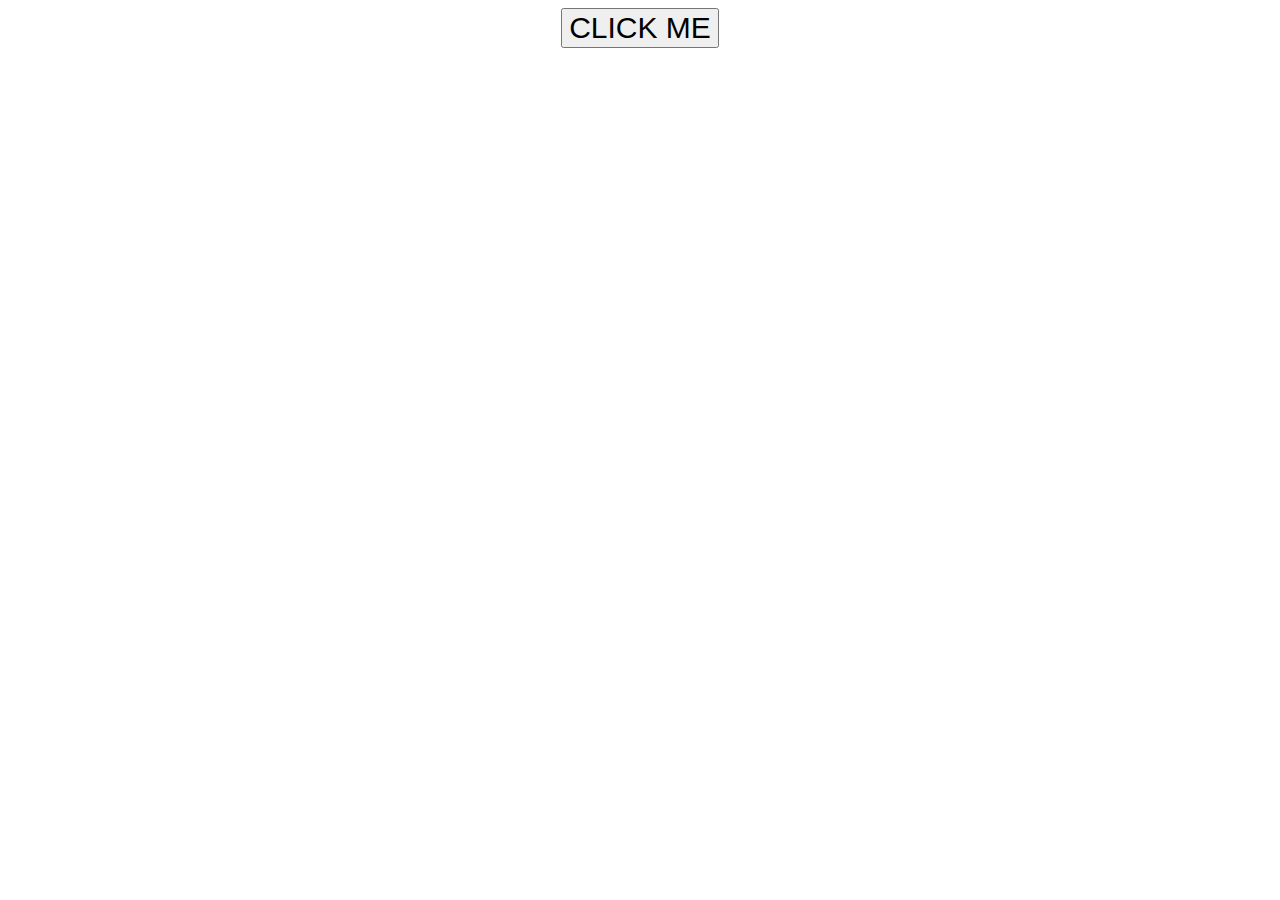
<file: index.html>
<!DOCTYPE html>
<html lang="en">
<head>
    <meta charset="UTF-8">
    <meta http-equiv="X-UA-Compatible" content="IE=edge">
    <meta name="viewport" content="width=device-width, initial-scale=1.0">
    <title>Welcome!</title>
    <link rel="stylesheet" href="./assets/style.css">
</head>
<body>
    <a href="./assets/Home.html" class="index"><button>CLICK ME</button></a>
</body>
</html>
</file>
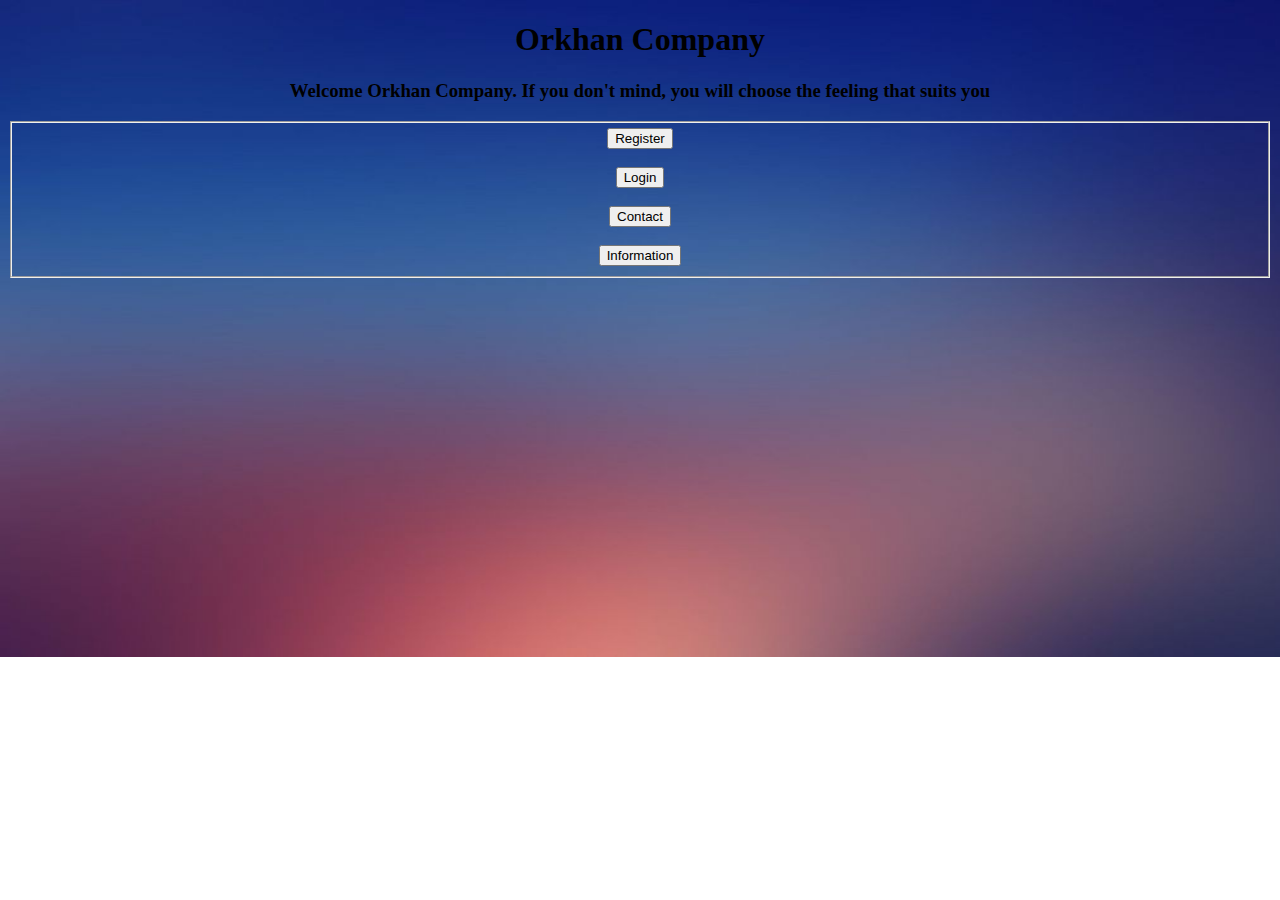
<file: Home.html>
<!DOCTYPE html>
<html lang="en">
<head>
    <meta charset="UTF-8">
    <meta http-equiv="X-UA-Compatible" content="IE=edge">
    <meta name="viewport" content="width=device-width, initial-scale=1.0">
    <title>Orkhan Company | Home</title>
    <style>
        body 
        {
          background-image: url('292-2926398_plain-color-computer.jpg');
          background-repeat: no-repeat;
          background-size: 1366px 657px;
        }
        span.a
        {
            display: block;
        }
        span.b
        {
            display: block;
        }
        span.c
        {
            display: block;
        }
        span.d
        {
            display: block;
        }
    </style>
</head>
<body>
    <h1 align="center">Orkhan Company</h1>
    <h3 align="center">Welcome Orkhan Company. If you don't mind, you will choose the feeling that suits you</h3>
    <fieldset align="center">
    </form>
    <span class="a"><a href="signin.html" target="_blank"><input type="submit" value="Register"></a></span> <br>
    <span class="b"><a href="login.html" target="_blank"><input type="submit" value="Login"></a></span> <br>
    <span class="c"><a href="Contact.html" target="_blank"><input type="submit" value="Contact"></a></span> <br>
    <span class="d"><a href="Information.html" target=_blank><input type="submit" value="Information"></a></span>
</form>
    </fieldset>
</body>
</html>
</file>
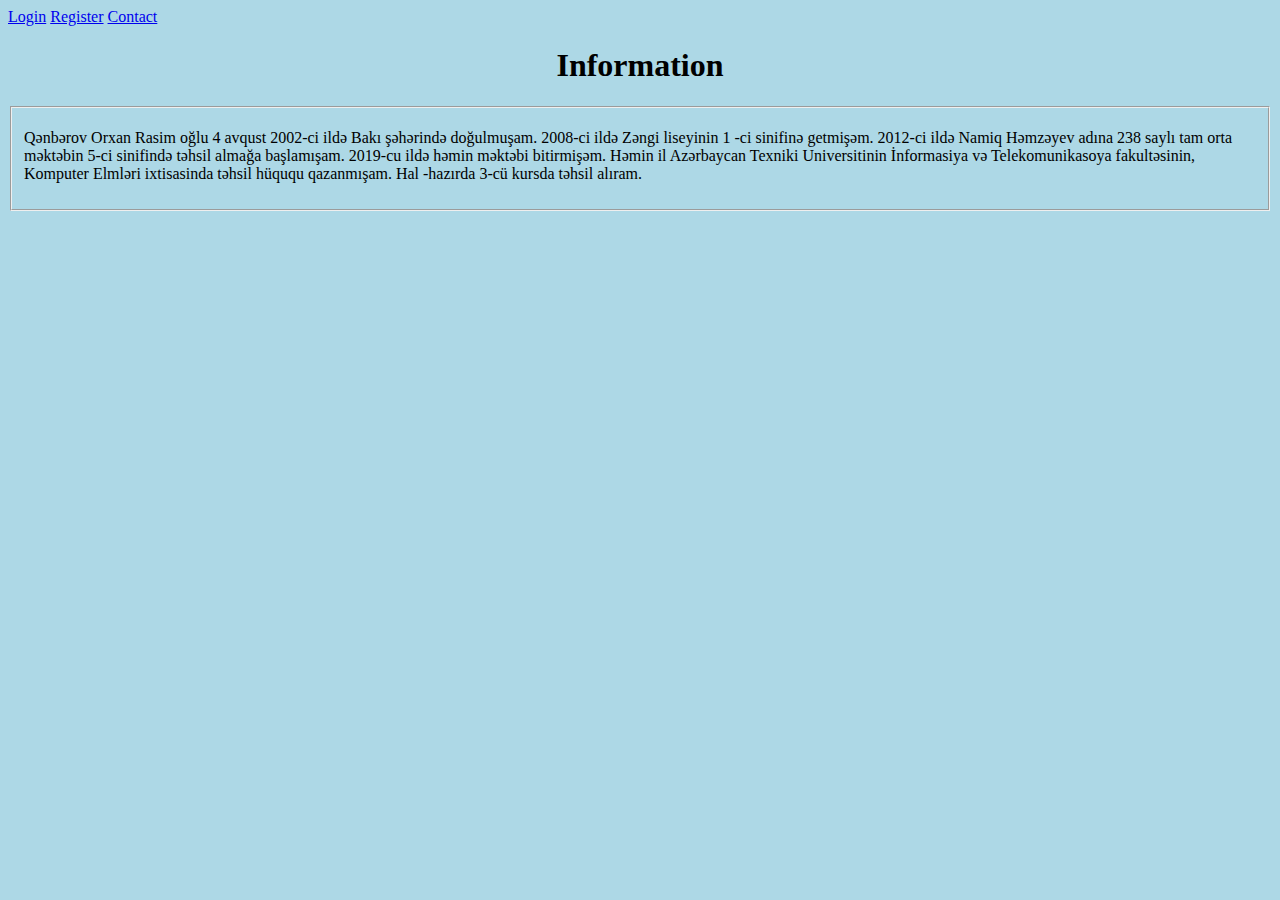
<file: Information.html>
<!DOCTYPE html>
<html lang="en">
<head>
    <meta charset="UTF-8">
    <meta http-equiv="X-UA-Compatible" content="IE=edge">
    <meta name="viewport" content="width=device-width, initial-scale=1.0">
    <title>Orkahan Company | Information</title>
    <style>
        body{
            background-color:lightblue
        }
    </style>
</head>
<body>
    <a href="login.html" align="right" target="_blank">Login</a>
    <a href="signin.html" align="right" target="_blank">Register</a>
    <a href="Contact.html" align="right" target="_blank">Contact</a>
    <h1 align="center">Information</h1>
    <fieldset>
    <p>Qənbərov Orxan Rasim oğlu 4 avqust 2002-ci ildə Bakı şəhərində doğulmuşam. 2008-ci ildə Zəngi liseyinin 1 -ci sinifinə getmişəm. 2012-ci ildə Namiq Həmzəyev adına 238 saylı tam orta məktəbin 5-ci sinifində təhsil almağa başlamışam. 2019-cu ildə həmin məktəbi bitirmişəm. Həmin il Azərbaycan Texniki Universitinin İnformasiya və Telekomunikasoya fakultəsinin, Komputer Elmləri ixtisasinda təhsil hüququ qazanmışam. Hal -hazırda 3-cü kursda təhsil alıram.</p>
</fieldset>
</body>
</html>
</file>
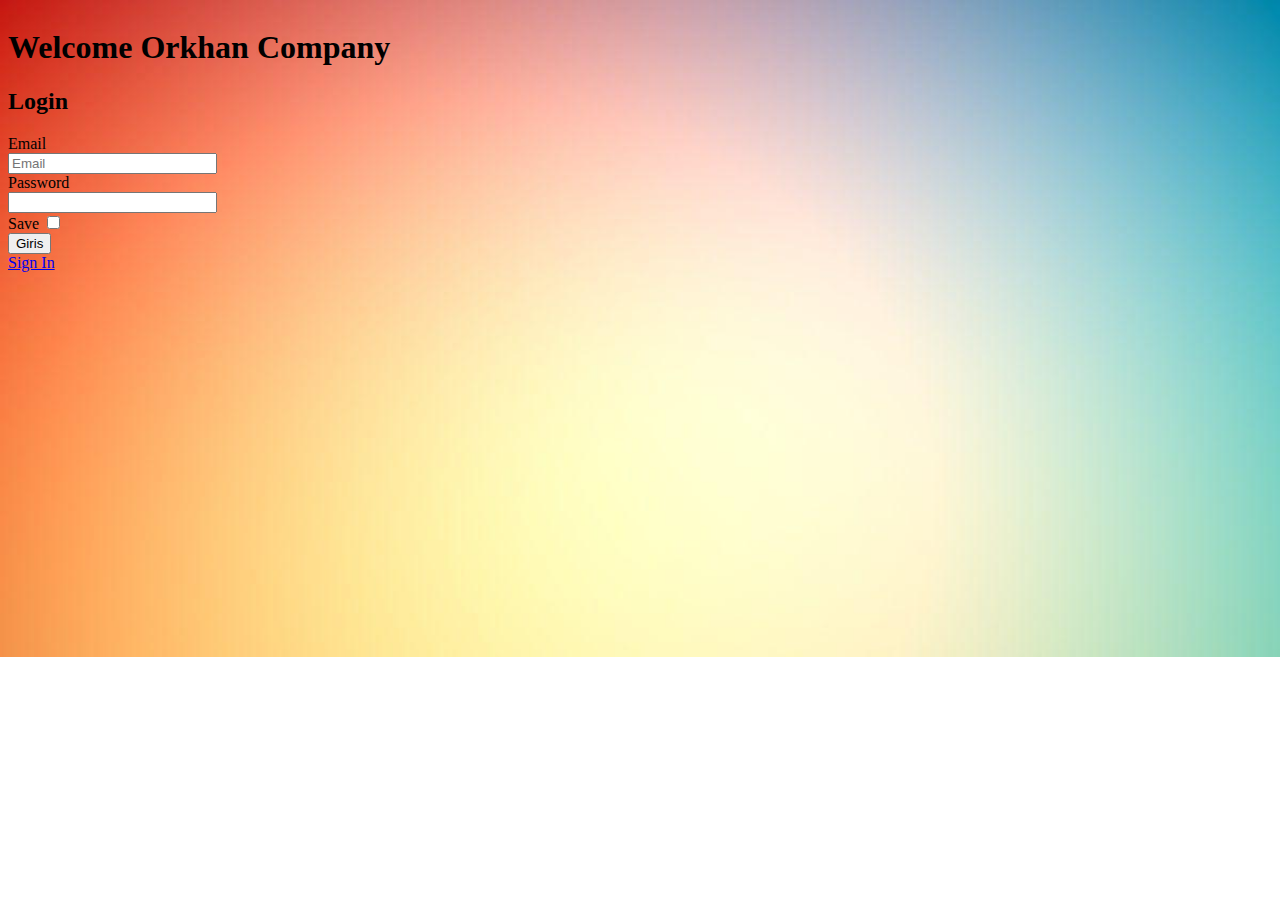
<file: login.html>
<!DOCTYPE html>
<html lang="en">
<head>
    <meta charset="UTF-8">
    <meta http-equiv="X-UA-Compatible" content="IE=edge">
    <meta name="viewport" content="width=device-width, initial-scale=1.0">
    <title>Orkhan Company | Login</title>
    <style>
       span.log
       {
          display:block
       }
       span.password
       {
          display:block
       }
       span.save
       {
           display: block;
       }
        h1 
        {
        color: black;
        }
        h2 
        {
        color: black;
        }
        #log 
        {
        color: black;
        display: inline;
        }
    body{
        position: absolute;
        background-image: url(wp2561075.jpg);
        background-repeat: no-repeat;
        background-size: 1366px 657px;
    }
    </style>
</head>
<body>
    <h1 >Welcome Orkhan Company</h1>
    <h2>Login</h2>
 <form action="/Home/Login" class="login" id="log">
		<span class="log"><label>Email</label></span>
        <input type="email" name="email" placeholder="Email" id="0" size="23" style="right: 20px;" required >
		<span class="password"><label>Password</label> </span>
        <input type="password" name="Password" size="23" required>
        <span class="save"><label>Save</label>
        <input type="checkbox" name="Xatirla"></span>
 	    

 <form action="/Home/HomePage">
     		<a href="Ana sehife.html"><input type="button" value="Giris"></a> <br>

        </form>
        <a href="signin.html">Sign In</a>
 </form>
</body>
</html>
</file>
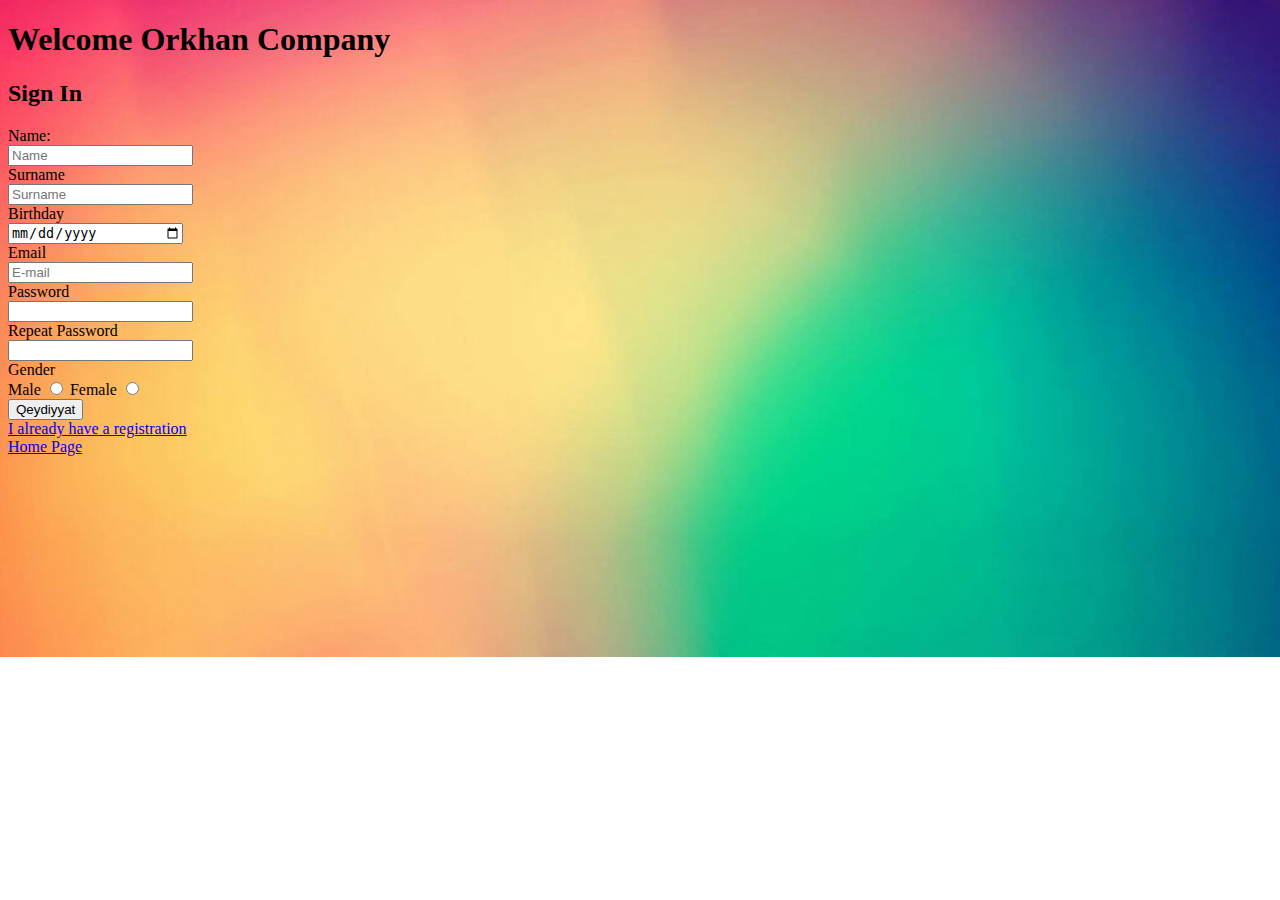
<file: signin.html>
<!DOCTYPE html>
<html lang="en">
<head>
    <meta charset="UTF-8">
    <meta http-equiv="X-UA-Compatible" content="IE=edge">
    <meta name="viewport" content="width=device-width, initial-scale=1.0">
    <title>Orkhan Company | Register</title>
    <style>
        body
        {
            background-image: url(plain-color-computer-android-iphone-desktop-hd-backgrounds-wallpapers-1080p-4khd-wallpapers-desktop-background-android-iphone-1080p-4k-uqvli.jpg);
            background-repeat: no-repeat;
            background-size: 1366px 657px;
        }
        span.name
       {
          display:block
       }
       span.surname
       {
        display:block
       }
       span.birthday
       {
        display:block
       }
       span.email
       {
        display:block
       }
       span.password
       {
        display:block
       }
       span.repassword
       {
        display:block
       }
       span.gender
       {
        display:block
       }
       fieldset
        {
	    background: skyblue;
        
        }
        h1 
        {
        color:black;
        }
        h2 
        {
        color:black;
        }
        form.kecidlog
        {
            display:block
        }
        span.returnLogin
        {
            display:block
        }
    </style>
</head>
<body>
    <h1> Welcome Orkhan Company</h1>
<h2>Sign In</h2>
 </form>

	<form action="/Home/Register">
		
		<span class="name">	<label>Name:</label></span>
        <input type="text" name="name" placeholder="Name" required> 
		<span class="surname"><label>Surname</label></span>
        <input type="text" name="surname" placeholder="Surname" required > 
        <span class="birthday"><label>Birthday</label></span>
        <input type="Date" name="Born" required=""style="width: 170px;">
		<span class="email"><label>Email</label></span>
        <input type="email" name="email" placeholder="E-mail" required="">
       <span class="password"><label>Password</label></span>
        <input type="password" name="Parol" required="">
        <span class="repassword"><label>Repeat Password</label></span>
        <input type="password" name="Parol" required="">
        <span class="gender"><label>Gender</label></span>
        <label>Male</label>
        <input type="radio" name="Cinsiyyet" required="Cinsiyyet">    
        <label>Female</label>
        <input type="radio" name="Cinsiyyet" required="Cinsiyyet">
        <br>
        <form action="/Home/Login" class="kecidlog">
            <a href="login.html"><input type="submit" value="Qeydiyyat"></a> 
       </form>
    </form>
    <span class="returnLogin"><a href="login.html">I already have a registration</a></span>
    <a href="Home.html">Home Page</a>
</form>
</body>
</html>
</file>
<file: assets/style.css>
.index{
	display: flex;
	justify-content: center;
	text-align: center;
	text-decoration: none;
}
.index button{
	font-size: 30px;
}
.index button:hover{
	background-color: green;
	color: black;
}
</file>
